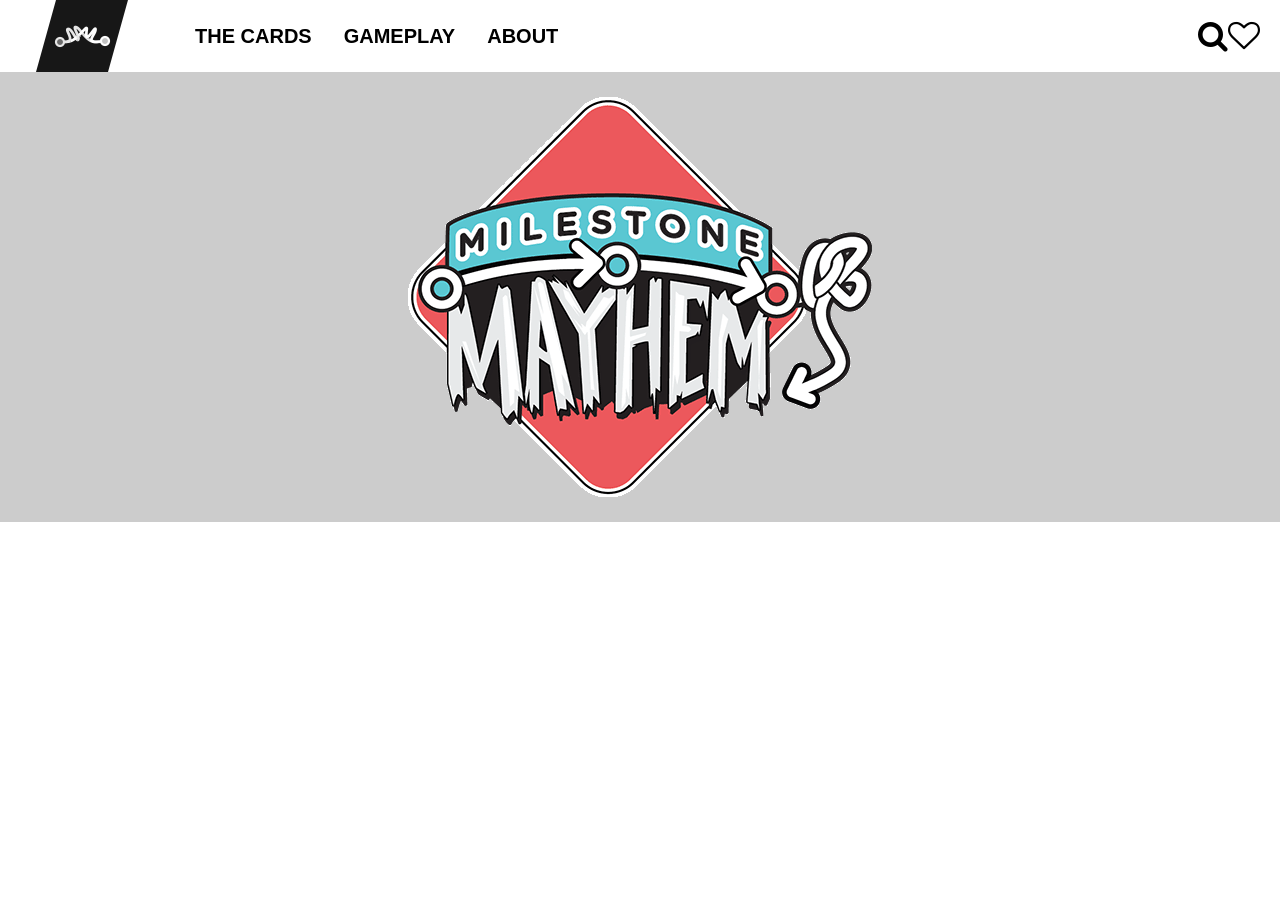
<file: monster-cards/index.html>
<!DOCTYPE html> <html> <head> <meta charset=utf-8> <title>dojo2 Monster Cards</title> <link href="main.css" rel="stylesheet"></head> <body is=app-projector data-css-transitions> <header is=app-widget data-uid=navbar></header> <main is=app-widget data-uid=container></main> <script type="text/javascript" src="src/main.js"></script></body> </html>
</file>
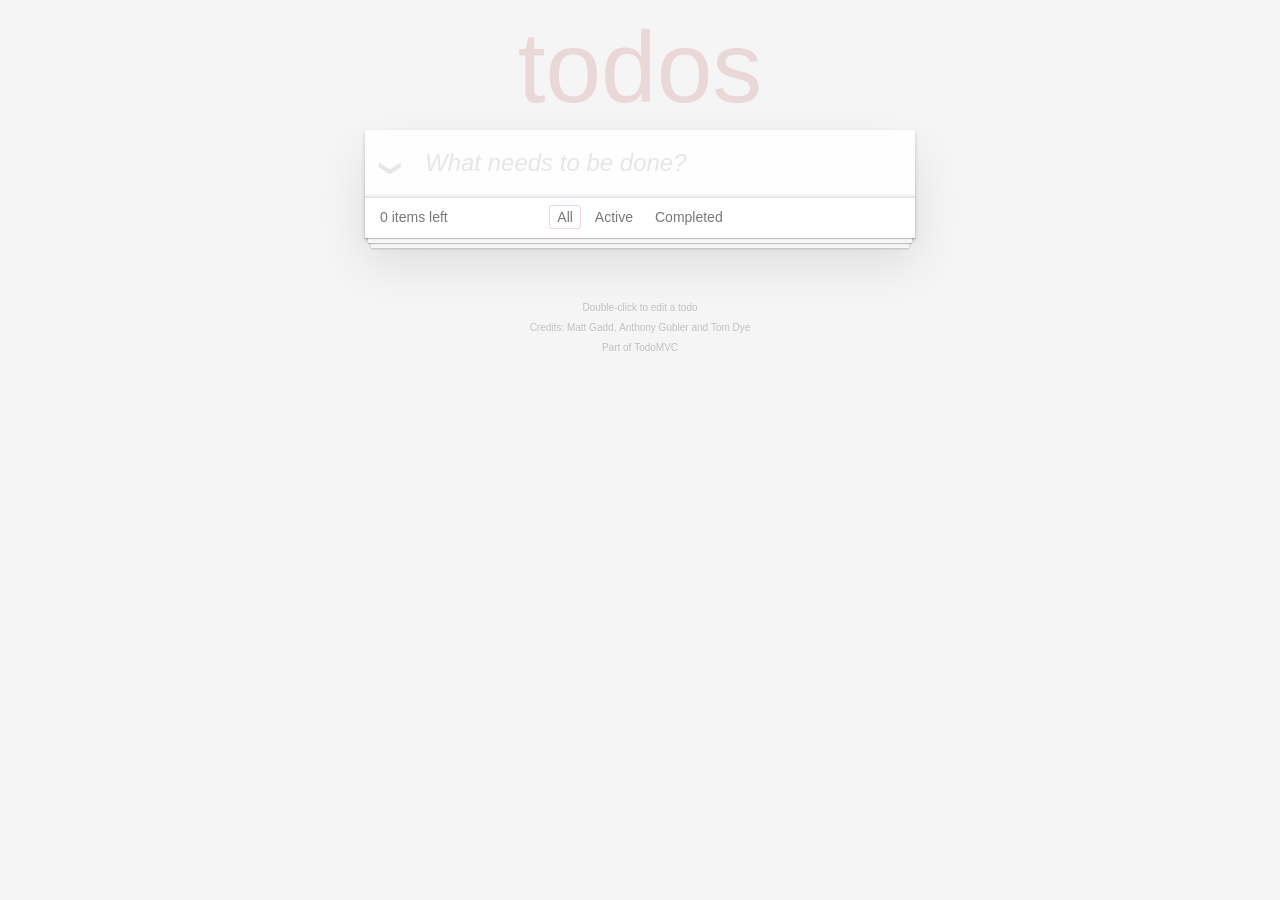
<file: todo-mvc/index.html>
<!DOCTYPE html> <html> <head> <meta charset=utf-8> <title>dojo2 todo mvc</title> <link href="main.css" rel="stylesheet"></head> <body> <my-app></my-app> <footer class=info> <p>Double-click to edit a todo</p> <p>Credits: <a href=https://github.com/matt-gadd>Matt Gadd</a>, <a href=https://github.com/agubler>Anthony Gubler</a> and <a href=https://github.com/Tomdye>Tom Dye</a> </p> <p>Part of <a href=http://todomvc.com>TodoMVC</a> </p> </footer> <script type="text/javascript" src="src/main.js"></script></body> </html>
</file>
<file: todo-mvc/main.css>
body,button,html{margin:0;padding:0}button{border:0;background:none;font-size:100%;vertical-align:baseline;font-family:inherit;font-weight:inherit;color:inherit;-webkit-appearance:none;appearance:none;-webkit-font-smoothing:antialiased}body,button{-moz-osx-font-smoothing:grayscale}body{font:14px Helvetica Neue,Helvetica,Arial,sans-serif;line-height:1.4em;background:#f5f5f5;color:#4d4d4d;min-width:230px;max-width:550px;margin:0 auto;-webkit-font-smoothing:antialiased;font-weight:300}:focus{outline:0}.hidden{display:none}.todoapp{background:#fff;margin:130px 0 40px;position:relative;box-shadow:0 2px 4px 0 rgba(0,0,0,.2),0 25px 50px 0 rgba(0,0,0,.1)}.todoapp input::-webkit-input-placeholder{font-style:italic;font-weight:300;color:#e6e6e6}.todoapp input::-moz-placeholder{font-style:italic;font-weight:300;color:#e6e6e6}.todoapp input::input-placeholder{font-style:italic;font-weight:300;color:#e6e6e6}.todoapp h1{position:absolute;top:-155px;width:100%;font-size:100px;font-weight:100;text-align:center;color:rgba(175,47,47,.15);-webkit-text-rendering:optimizeLegibility;-moz-text-rendering:optimizeLegibility;text-rendering:optimizeLegibility}.edit,.new-todo{position:relative;margin:0;width:100%;font-size:24px;font-family:inherit;font-weight:inherit;line-height:1.4em;border:0;color:inherit;padding:6px;border:1px solid #999;box-shadow:inset 0 -1px 5px 0 rgba(0,0,0,.2);box-sizing:border-box;-webkit-font-smoothing:antialiased;-moz-osx-font-smoothing:grayscale}.new-todo{padding:16px 16px 16px 60px;border:none;background:rgba(0,0,0,.003);box-shadow:inset 0 -2px 1px rgba(0,0,0,.03)}.main{position:relative;z-index:2;border-top:1px solid #e6e6e6}label[for=toggle-all]{display:none}.toggle-all{position:absolute;top:-55px;left:-12px;width:60px;height:34px;text-align:center;border:none}.toggle-all:before{content:'\276F';font-size:22px;color:#e6e6e6;padding:10px 27px}.toggle-all:checked:before{color:#737373}.todo-list{margin:0;padding:0;list-style:none}.todo-list li{position:relative;font-size:24px;border-bottom:1px solid #ededed}.todo-list li:last-child{border-bottom:none}.todo-list li.editing{border-bottom:none;padding:0}.todo-list li.editing .edit{display:block;width:506px;padding:12px 16px;margin:0 0 0 43px}.todo-list li.editing .view{display:none}.todo-list li .toggle{text-align:center;width:40px;height:auto;position:absolute;top:0;bottom:0;margin:auto 0;border:none;-webkit-appearance:none;appearance:none}.todo-list li .toggle:after{content:url('data:image/svg+xml;utf8,<svg xmlns="http://www.w3.org/2000/svg" width="40" height="40" viewBox="-10 -18 100 135"><circle cx="50" cy="50" r="50" fill="none" stroke="#ededed" stroke-width="3"/></svg>')}.todo-list li .toggle:checked:after{content:url('data:image/svg+xml;utf8,<svg xmlns="http://www.w3.org/2000/svg" width="40" height="40" viewBox="-10 -18 100 135"><circle cx="50" cy="50" r="50" fill="none" stroke="#bddad5" stroke-width="3"/><path fill="#5dc2af" d="M72 25L42 71 27 56l-4 4 20 20 34-52z"/></svg>')}.todo-list li label{word-break:break-all;padding:15px 60px 15px 15px;margin-left:45px;display:block;line-height:1.2;transition:color .4s}.todo-list li.completed label{color:#d9d9d9;text-decoration:line-through}.todo-list li .destroy{display:none;position:absolute;top:0;right:10px;bottom:0;width:40px;height:40px;margin:auto 0;font-size:30px;color:#cc9a9a;margin-bottom:11px;transition:color .2s ease-out}.todo-list li .destroy:hover{color:#af5b5e}.todo-list li .destroy:after{content:'\D7'}.todo-list li:hover .destroy{display:block}.todo-list li .edit{display:none}.todo-list li.editing:last-child{margin-bottom:-1px}.footer{color:#777;padding:10px 15px;height:20px;text-align:center;border-top:1px solid #e6e6e6}.footer:before{content:'';position:absolute;right:0;bottom:0;left:0;height:50px;overflow:hidden;box-shadow:0 1px 1px rgba(0,0,0,.2),0 8px 0 -3px #f6f6f6,0 9px 1px -3px rgba(0,0,0,.2),0 16px 0 -6px #f6f6f6,0 17px 2px -6px rgba(0,0,0,.2)}.todo-count{float:left;text-align:left}.todo-count strong{font-weight:300}.filters{margin:0;padding:0;list-style:none;position:absolute;right:0;left:0}.filters li{display:inline}.filters li a{color:inherit;margin:3px;padding:3px 7px;text-decoration:none;border:1px solid transparent;border-radius:3px}.filters li a:hover{border-color:rgba(175,47,47,.1)}.filters li a.selected{border-color:rgba(175,47,47,.2)}.clear-completed,html .clear-completed:active{float:right;position:relative;line-height:20px;text-decoration:none;cursor:pointer}.clear-completed:hover{text-decoration:underline}.info{margin:65px auto 0;color:#bfbfbf;font-size:10px;text-shadow:0 1px 0 hsla(0,0%,100%,.5);text-align:center}.info p{line-height:1}.info a{color:inherit;text-decoration:none;font-weight:400}.info a:hover{text-decoration:underline}@media screen and (-webkit-min-device-pixel-ratio:0){.todo-list li .toggle,.toggle-all{background:none}.todo-list li .toggle{height:40px}.toggle-all{-webkit-transform:rotate(90deg);transform:rotate(90deg);-webkit-appearance:none;appearance:none}}@media (max-width:430px){.footer{height:50px}.filters{bottom:10px}}
/*# sourceMappingURL=main.css.map*/
</file>
